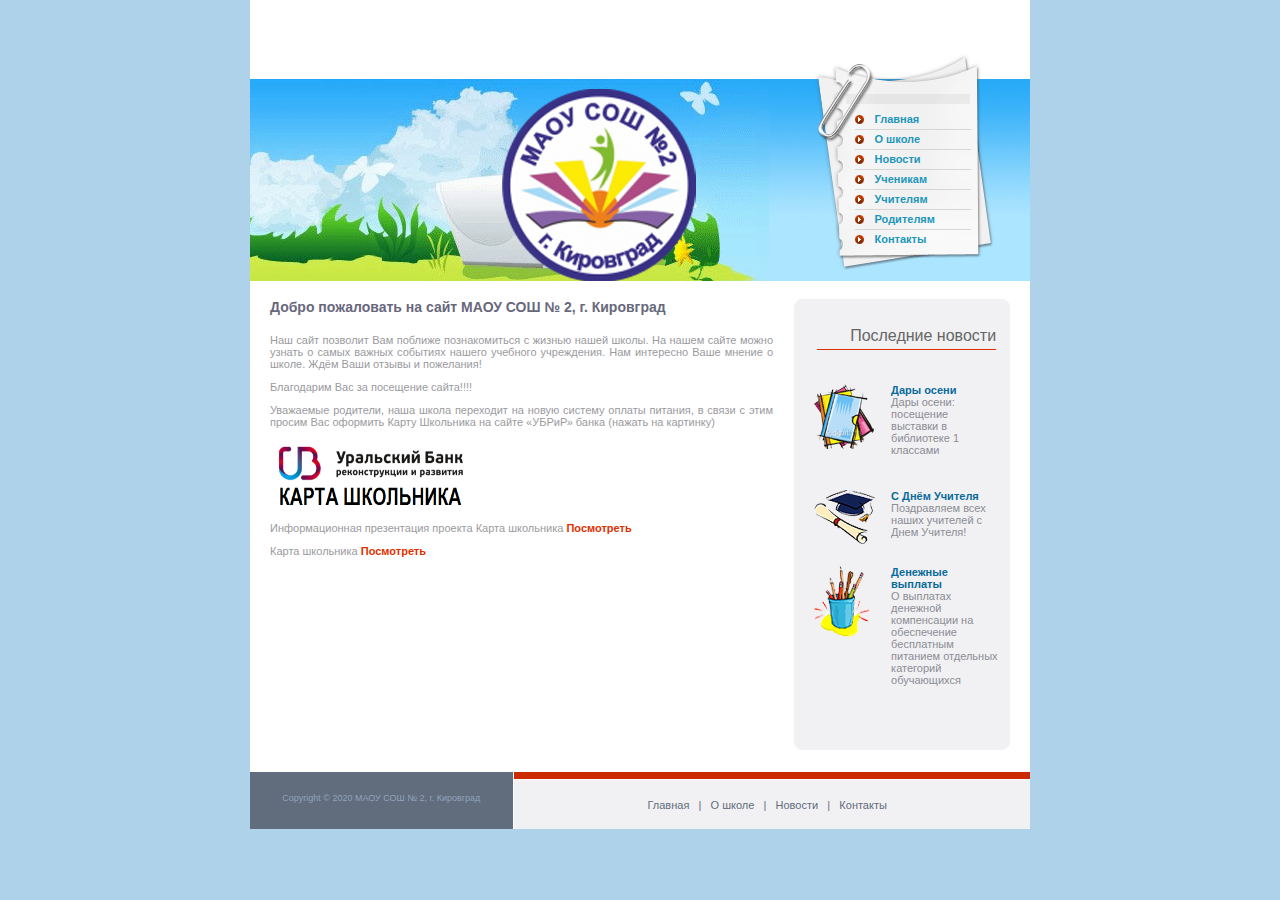
<file: index.html>
<!DOCTYPE html PUBLIC "-//W3C//DTD XHTML 1.0 Transitional//EN" "http://www.w3.org/TR/xhtml1/DTD/xhtml1-transitional.dtd">
<html>
<head>

<meta http-equiv="Content-Type" content="text/html; charset=utf-8" />

<title>МАОУ СОШ № 2, г. Кировград</title>

<link href="css.css" rel="stylesheet" type="text/css" />
</head>
<body>

<table width="780" border="0" align="center" cellpadding="0" cellspacing="0" bgcolor="#FFFFFF">
  <tr>
    <td colspan="2" align="left" valign="top"><table width="780" border="0" cellspacing="0" cellpadding="0">
      <tr>
        <td width="506" align="left" valign="top"><table width="506" border="0" cellspacing="0" cellpadding="0">
          <tr>
            <td align="left" valign="top" style="padding-top:13px; padding-left:17px; padding-bottom:11px;"><a href="index.html"><img src="images/index_03.gif" alt="" width="357" height="55" border="0" /></a></td>
          </tr>
          <tr>
            <td align="left" valign="top"><table width="506" border="0" cellspacing="0" cellpadding="0">
              <tr>
                <td width="180" align="left" valign="top"><img src="images/index_08.gif" width="180" height="202" alt="" /></td>
                <td width="326" align="left" valign="top"><img src="images/index_09.jpg" width="326" height="202" alt="" /></td>
              </tr>
            </table></td>
          </tr>
        </table></td>
        <td width="274" align="left" valign="top" style="padding-top:110px; background-image:url(images/index_06.gif); background-repeat:no-repeat; background-position:bottom; padding-left:39px;"><table width="116" border="0" align="center" cellpadding="0" cellspacing="0">
          <tr>
            <td align="left" valign="top" class="menu"><a href="index.html">Главная</a></td>
          </tr>
          <tr>
            <td align="left" valign="top" class="menu"><a href="school.html">О школе</a></td>
          </tr>
          <tr>
            <td align="left" valign="top" class="menu"><a href="news.html">Новости</a></td>
          </tr>
          <tr>
            <td align="left" valign="top" class="menu"><a href="student.html">Ученикам</a></td>
          </tr>
          <tr>
            <td align="left" valign="top" class="menu"><a href="teacher.html">Учителям</a></td>
          </tr>
          <tr>
            <td align="left" valign="top" class="menu"><a href="parents.html">Родителям</a></td>
          </tr>
          <tr>
            <td align="left" valign="top" class="menu" style="border:none;"><a href="contacts.html">Контакты</a></td>
          </tr>
        </table></td>
      </tr>
    </table></td>
  </tr>
  <tr>
    <td colspan="2" align="left" valign="top" style="padding-top:18px; padding-bottom:22px; padding-left:20px;"><table width="740" border="0" align="left" cellpadding="0" cellspacing="0">
      <tr>
        <td width="524" align="left" valign="top"><table width="96%" border="0" cellspacing="0" cellpadding="0">
          <tr>
            <td align="left" valign="top" class="heading" style="padding-bottom:8px;">Добро пожаловать на сайт МАОУ СОШ № 2, г. Кировград</td>
          </tr>
          <tr>
            <td align="left" valign="top" class="text">

<p align="justify">Наш сайт позволит Вам поближе познакомиться с жизнью нашей школы. 
На нашем сайте можно узнать о самых важных событиях нашего учебного учреждения. Нам интересно Ваше мнение о школе. Ждём Ваши отзывы и пожелания!

<p align="justify">Благодарим Вас за посещение сайта!!!!
<p align="justify">Уважаемые родители, наша школа переходит на новую систему оплаты питания, в связи с этим просим Вас оформить Карту Школьника на сайте «УБРиР» банка (нажать на картинку)

<p align="justify"><a href="https://sales.ubrr.ru/stock/school" target="_blank"><img src="images/ubrr.png" alt="" width="200" height="70" /></a>

<p align="justify">Информационная презентация проекта Карта школьника     <a href="docs/pres.pdf" target="_blank">Посмотреть</a>
<p align="justify">Карта школьника     <a href="docs/karta.pdf" target="_blank">Посмотреть</a>


</td>
          </tr>
        </table></td>
        <td width="216" align="left" valign="top"><table width="100%" border="0" cellpadding="0" cellspacing="0" bgcolor="#F1F1F3">
          <tr>
            <td width="5%" align="left" valign="top"><img src="images/index_12.gif" width="12" height="12" alt="" /></td>
 <td width="91%" align="left" valign="top">&nbsp;</td>
            <td width="4%" align="right" valign="top"><img src="images/index_14.gif" width="12" height="12" alt="" /></td>
          </tr>
          <tr>
            <td align="left" valign="top">&nbsp;</td>
            <td align="left" valign="top"><table width="98%" border="0" align="center" cellpadding="0" cellspacing="0">
              <tr>
                <td align="right" valign="top" style="padding-top:16px; padding-bottom:22px;"><table width="95%" border="0" align="right" cellpadding="0" cellspacing="0">
                  <tr>
                    <td align="right" valign="top" style="border-bottom:1px solid #E13000; padding-bottom:4px;"><font size="3">Последние новости</font></td>
                  </tr>
                </table></td>
           
              </tr>
              <tr>
                <td align="left" valign="top">&nbsp;</td>
              </tr>
            </table></td>
            <td align="left" valign="top">&nbsp;</td>
          </tr>
          <tr>
            <td align="left" valign="bottom"><img src="images/index_62.gif" width="12" height="12" alt="" /></td>
            <td align="left" valign="top" style="padding-bottom:52px;"><table width="96%" border="0" align="right" cellpadding="0" cellspacing="0">
              <tr>
                <td width="42%" align="left" valign="top"><img src="images/index_30.gif" width="60" height="65" alt="" /></td>
                <td width="58%" align="left" valign="top" class="righttext" style="padding-bottom:22px;"><span style="color:#096A9C;"><strong>Дары осени</strong></span><br />
                  Дары осени: посещение выставки в библиотеке 1 классами<br />
<br />
</td>
              </tr>
              <tr>
                <td align="left" valign="top"><img src="images/index_49.gif" width="61" height="54" alt="" /></td>
                <td align="left" valign="top" class="righttext" style="padding-bottom:16px;"><span style="color:#096A9C;"><strong>С Днём Учителя</strong></span><br />
                  Поздравляем всех наших учителей с Днем Учителя!<br />
<br />
</td>
              </tr>
              <tr>
                <td align="left" valign="top"><img src="images/index_54.gif" width="56" height="71" alt="" /></td>
                <td align="left" valign="top" class="righttext"><span style="color:#096A9C;"><strong>Денежные выплаты</strong></span><br />
                  О выплатах денежной компенсации на обеспечение бесплатным питанием отдельных категорий обучающихся<br />
<br />
</td>
              </tr>
            </table></td>
            <td align="right" valign="bottom"><img src="images/index_63.gif" width="12" height="12" alt="" /></td>
          </tr>
        </table></td>
      </tr>
    </table></td>
  </tr>
  <tr>
    <td width="263" align="center" valign="top" bgcolor="#616C7C" class="copyright" style="border-right:1px solid #FFFFFF; padding-top:21px;">





             Copyright &copy; 2020 МАОУ СОШ № 2, г. Кировград
<br /> 


   </td>




    <td width="517" align="center" valign="top" bgcolor="#F1F1F3" style="background-image:url(images/index_69.gif); background-repeat:repeat-x; background-position:top; padding-top:26px; padding-bottom:17px;">






<pre class="footer"><a href="index.html">Главная</a>   |   <a href="school.html">О школе</a>   |   <a href="news.html">Новости</a>   |   <a href="contacts.html">Контакты</a>   </pre>






</td></tr></table></body></html>
</file>
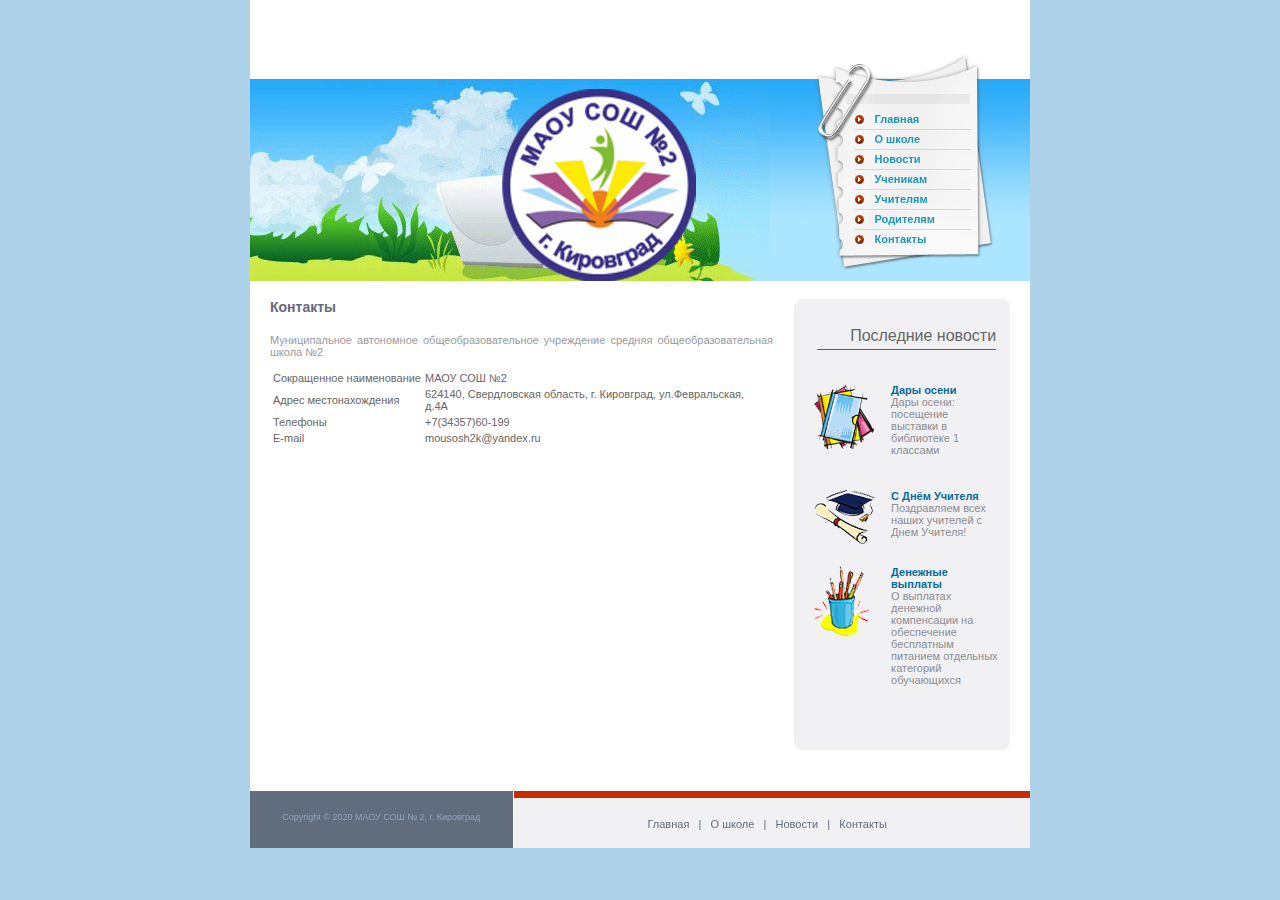
<file: contacts.html>
<!DOCTYPE html PUBLIC "-//W3C//DTD XHTML 1.0 Transitional//EN" "http://www.w3.org/TR/xhtml1/DTD/xhtml1-transitional.dtd">
<html>
<head>

<meta http-equiv="Content-Type" content="text/html; charset=utf-8" />

<title>МАОУ СОШ № 2, г. Кировград</title>

<link href="css.css" rel="stylesheet" type="text/css" />
</head>
<body>

<table width="780" border="0" align="center" cellpadding="0" cellspacing="0" bgcolor="#FFFFFF">
  <tr>
    <td colspan="2" align="left" valign="top"><table width="780" border="0" cellspacing="0" cellpadding="0">
      <tr>
        <td width="506" align="left" valign="top"><table width="506" border="0" cellspacing="0" cellpadding="0">
          <tr>
            <td align="left" valign="top" style="padding-top:13px; padding-left:17px; padding-bottom:11px;"><a href="index.html"><img src="images/index_03.gif" alt="" width="357" height="55" border="0" /></a></td>
          </tr>
          <tr>
            <td align="left" valign="top"><table width="506" border="0" cellspacing="0" cellpadding="0">
              <tr>
                <td width="180" align="left" valign="top"><img src="images/index_08.gif" width="180" height="202" alt="" /></td>
                <td width="326" align="left" valign="top"><img src="images/index_09.jpg" width="326" height="202" alt="" /></td>
              </tr>
            </table></td>
          </tr>
        </table></td>
        <td width="274" align="left" valign="top" style="padding-top:110px; background-image:url(images/index_06.gif); background-repeat:no-repeat; background-position:bottom; padding-left:39px;"><table width="116" border="0" align="center" cellpadding="0" cellspacing="0">
          <tr>
            <td align="left" valign="top" class="menu"><a href="index.html">Главная</a></td>
          </tr>
          <tr>
            <td align="left" valign="top" class="menu"><a href="school.html">О школе</a></td>
          </tr>
          <tr>
            <td align="left" valign="top" class="menu"><a href="news.html">Новости</a></td>
          </tr>
          <tr>
            <td align="left" valign="top" class="menu"><a href="student.html">Ученикам</a></td>
          </tr>
          <tr>
            <td align="left" valign="top" class="menu"><a href="teacher.html">Учителям</a></td>
          </tr>
          <tr>
            <td align="left" valign="top" class="menu"><a href="parents.html">Родителям</a></td>
          </tr>
          <tr>
            <td align="left" valign="top" class="menu" style="border:none;"><a href="contacts.html">Контакты</a></td>
          </tr>
        </table></td>
      </tr>
    </table></td>
  </tr>
  <tr>
    <td colspan="2" align="left" valign="top" style="padding-top:18px; padding-bottom:22px; padding-left:20px;"><table width="740" border="0" align="left" cellpadding="0" cellspacing="0">
      <tr>
        <td width="524" align="left" valign="top"><table width="96%" border="0" cellspacing="0" cellpadding="0">
          <tr>
            <td align="left" valign="top" class="heading" style="padding-bottom:8px;">Контакты</td>
          </tr>
          <tr>
            <td align="left" valign="top" class="text">

<p align="justify">Муниципальное автономное общеобразовательное учреждение средняя общеобразовательная школа №2

<table>
    <tbody>
                    <tr>
                <td>Сокращенное наименование</td>
                <td>
                                                                МАОУ СОШ №2                                                        </td>
            </tr>
                    <tr>
                <td>Адрес местонахождения</td>
                <td>
                                                                624140, Свердловская область, г. Кировград, ул.Февральская, д.4А                                                        </td>
            </tr>
                    <tr>
                <td>Телефоны</td>
                <td>
                                                                +7(34357)60-199                                                         </td>
            </tr>
                    <tr>
                <td>E-mail</td>
                <td >
                                                                mousosh2k@yandex.ru                                                        </td>
            </tr>
            </tbody>
</table>

<p align="justify">
<iframe src="https://www.google.com/maps/embed?pb=!1m18!1m12!1m3!1d2554.184465161956!2d60.05540525970898!3d57.43055817726733!2m3!1f0!2f0!3f0!3m2!1i1024!2i768!4f13.1!3m3!1m2!1s0x43c1ea102d3e0321%3A0xc7c2b57c6df77b1e!2z0KjQutC-0LvQsCBOIDI!5e0!3m2!1sru!2sru!4v1603130696624!5m2!1sru!2sru" width="500" height="300" frameborder="0" style="border:0;" allowfullscreen="" aria-hidden="false" tabindex="0"></iframe>



</td>
          </tr>
        </table></td>
        <td width="216" align="left" valign="top"><table width="100%" border="0" cellpadding="0" cellspacing="0" bgcolor="#F1F1F3">
          <tr>
            <td width="5%" align="left" valign="top"><img src="images/index_12.gif" width="12" height="12" alt="" /></td>
 <td width="91%" align="left" valign="top">&nbsp;</td>
            <td width="4%" align="right" valign="top"><img src="images/index_14.gif" width="12" height="12" alt="" /></td>
          </tr>
          <tr>
            <td align="left" valign="top">&nbsp;</td>
            <td align="left" valign="top"><table width="98%" border="0" align="center" cellpadding="0" cellspacing="0">
              <tr>
                <td align="right" valign="top" style="padding-top:16px; padding-bottom:22px;"><table width="95%" border="0" align="right" cellpadding="0" cellspacing="0">
                  <tr>
                    <td align="right" valign="top" style="border-bottom:1px solid #E13000; padding-bottom:4px;"><font size="3">Последние новости</font></td>
                  </tr>
                </table></td>
           
              </tr>
              <tr>
                <td align="left" valign="top">&nbsp;</td>
              </tr>
            </table></td>
            <td align="left" valign="top">&nbsp;</td>
          </tr>
          <tr>
            <td align="left" valign="bottom"><img src="images/index_62.gif" width="12" height="12" alt="" /></td>
            <td align="left" valign="top" style="padding-bottom:52px;"><table width="96%" border="0" align="right" cellpadding="0" cellspacing="0">
              <tr>
                <td width="42%" align="left" valign="top"><img src="images/index_30.gif" width="60" height="65" alt="" /></td>
                <td width="58%" align="left" valign="top" class="righttext" style="padding-bottom:22px;"><span style="color:#096A9C;"><strong>Дары осени</strong></span><br />
                  Дары осени: посещение выставки в библиотеке 1 классами<br />
<br />
</td>
              </tr>
              <tr>
                <td align="left" valign="top"><img src="images/index_49.gif" width="61" height="54" alt="" /></td>
                <td align="left" valign="top" class="righttext" style="padding-bottom:16px;"><span style="color:#096A9C;"><strong>С Днём Учителя</strong></span><br />
                  Поздравляем всех наших учителей с Днем Учителя!<br />
<br />
</td>
              </tr>
              <tr>
                <td align="left" valign="top"><img src="images/index_54.gif" width="56" height="71" alt="" /></td>
                <td align="left" valign="top" class="righttext"><span style="color:#096A9C;"><strong>Денежные выплаты</strong></span><br />
                  О выплатах денежной компенсации на обеспечение бесплатным питанием отдельных категорий обучающихся<br />
<br />
</td>
              </tr>
            </table></td>
            <td align="right" valign="bottom"><img src="images/index_63.gif" width="12" height="12" alt="" /></td>
          </tr>
        </table></td>
      </tr>
    </table></td>
  </tr>
  <tr>
    <td width="263" align="center" valign="top" bgcolor="#616C7C" class="copyright" style="border-right:1px solid #FFFFFF; padding-top:21px;">





             Copyright &copy; 2020 МАОУ СОШ № 2, г. Кировград
<br /> 


   </td>




    <td width="517" align="center" valign="top" bgcolor="#F1F1F3" style="background-image:url(images/index_69.gif); background-repeat:repeat-x; background-position:top; padding-top:26px; padding-bottom:17px;">






<pre class="footer"><a href="index.html">Главная</a>   |   <a href="school.html">О школе</a>   |   <a href="news.html">Новости</a>   |   <a href="contacts.html">Контакты</a>   </pre>






</td></tr></table></body></html>
</file>
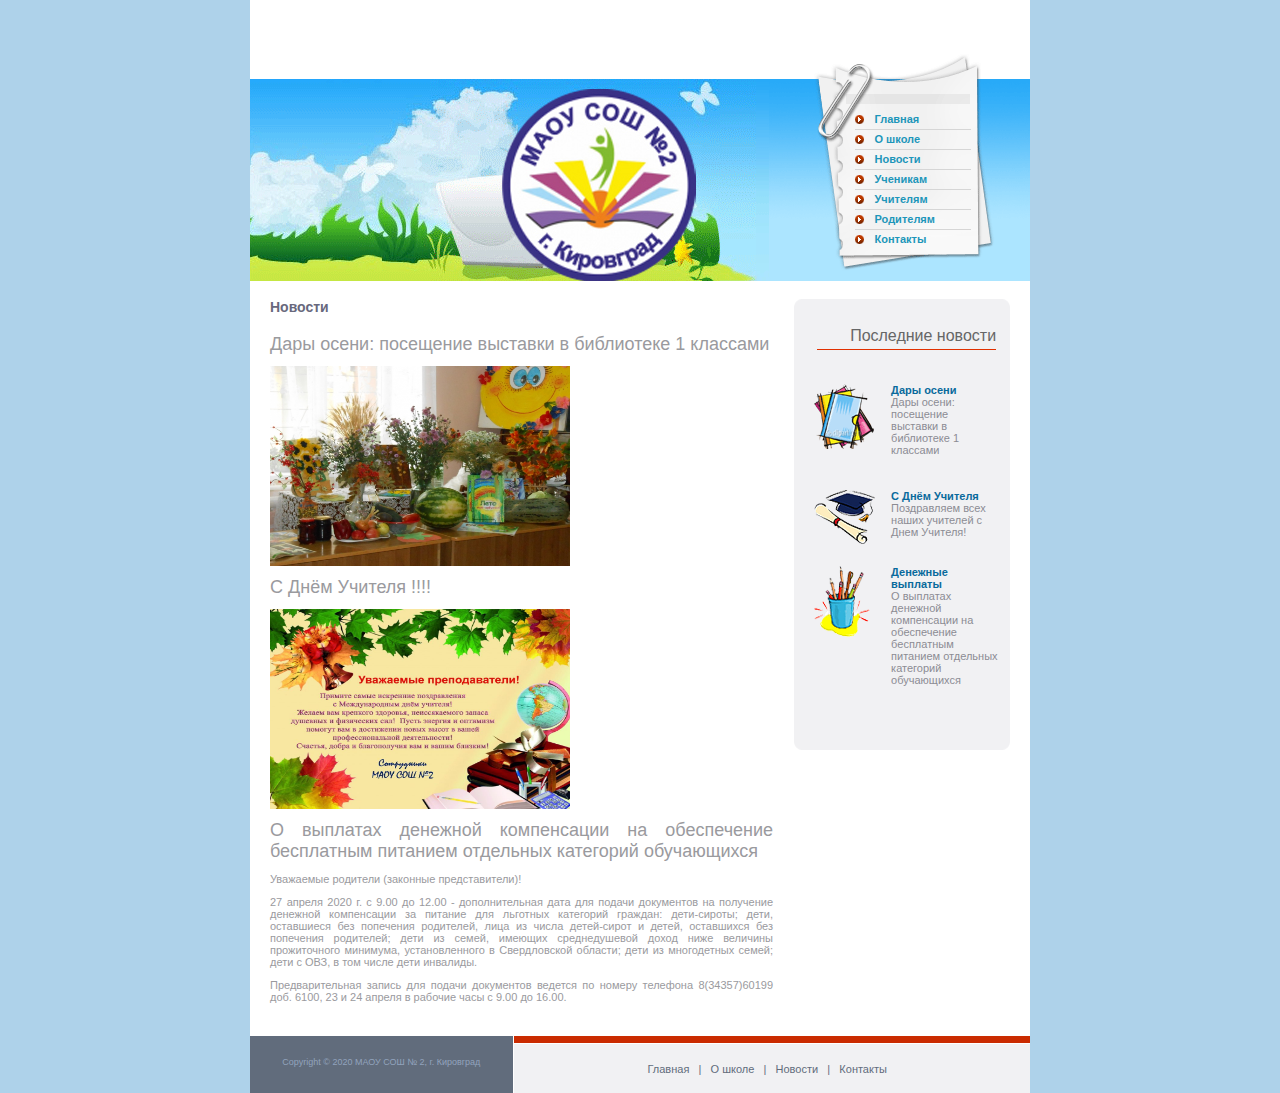
<file: news.html>
<!DOCTYPE html PUBLIC "-//W3C//DTD XHTML 1.0 Transitional//EN" "http://www.w3.org/TR/xhtml1/DTD/xhtml1-transitional.dtd">
<html>
<head>

<meta http-equiv="Content-Type" content="text/html; charset=utf-8" />

<title>МАОУ СОШ № 2, г. Кировград</title>

<link href="css.css" rel="stylesheet" type="text/css" />
</head>
<body>

<table width="780" border="0" align="center" cellpadding="0" cellspacing="0" bgcolor="#FFFFFF">
  <tr>
    <td colspan="2" align="left" valign="top"><table width="780" border="0" cellspacing="0" cellpadding="0">
      <tr>
        <td width="506" align="left" valign="top"><table width="506" border="0" cellspacing="0" cellpadding="0">
          <tr>
            <td align="left" valign="top" style="padding-top:13px; padding-left:17px; padding-bottom:11px;"><a href="index.html"><img src="images/index_03.gif" alt="" width="357" height="55" border="0" /></a></td>
          </tr>
          <tr>
            <td align="left" valign="top"><table width="506" border="0" cellspacing="0" cellpadding="0">
              <tr>
                <td width="180" align="left" valign="top"><img src="images/index_08.gif" width="180" height="202" alt="" /></td>
                <td width="326" align="left" valign="top"><img src="images/index_09.jpg" width="326" height="202" alt="" /></td>
              </tr>
            </table></td>
          </tr>
        </table></td>
        <td width="274" align="left" valign="top" style="padding-top:110px; background-image:url(images/index_06.gif); background-repeat:no-repeat; background-position:bottom; padding-left:39px;"><table width="116" border="0" align="center" cellpadding="0" cellspacing="0">
          <tr>
            <td align="left" valign="top" class="menu"><a href="index.html">Главная</a></td>
          </tr>
          <tr>
            <td align="left" valign="top" class="menu"><a href="school.html">О школе</a></td>
          </tr>
          <tr>
            <td align="left" valign="top" class="menu"><a href="news.html">Новости</a></td>
          </tr>
          <tr>
            <td align="left" valign="top" class="menu"><a href="student.html">Ученикам</a></td>
          </tr>
          <tr>
            <td align="left" valign="top" class="menu"><a href="teacher.html">Учителям</a></td>
          </tr>
          <tr>
            <td align="left" valign="top" class="menu"><a href="parents.html">Родителям</a></td>
          </tr>
          <tr>
            <td align="left" valign="top" class="menu" style="border:none;"><a href="contacts.html">Контакты</a></td>
          </tr>
        </table></td>
      </tr>
    </table></td>
  </tr>
  <tr>
    <td colspan="2" align="left" valign="top" style="padding-top:18px; padding-bottom:22px; padding-left:20px;"><table width="740" border="0" align="left" cellpadding="0" cellspacing="0">
      <tr>
        <td width="524" align="left" valign="top"><table width="96%" border="0" cellspacing="0" cellpadding="0">
          <tr>
            <td align="left" valign="top" class="heading" style="padding-bottom:8px;">Новости</td>
          </tr>
          <tr>
            <td align="left" valign="top" class="text">

<p align="justify"><font size="4">Дары осени: посещение выставки в библиотеке 1 классами</font>
<p align="justify"><img src="images/photo1.jpg" width="300" height="200" alt="" />

<p align="justify"><font size="4">С Днём Учителя !!!!</font>
<p align="justify"><img src="images/photo2.jpg" width="300" height="200" alt="" />
<p align="justify"><font size="4">О выплатах денежной компенсации на обеспечение бесплатным питанием отдельных категорий обучающихся</font>

<p align="justify">Уважаемые родители (законные представители)!

<p align="justify">27 апреля 2020 г. с 9.00 до 12.00 - дополнительная дата для подачи документов на получение денежной компенсации за питание для льготных категорий граждан: дети-сироты; дети, оставшиеся без попечения родителей, лица из числа детей-сирот и детей, оставшихся без попечения родителей; дети из семей, имеющих среднедушевой доход ниже величины прожиточного минимума, установленного в Свердловской области; дети из многодетных семей; дети с ОВЗ, в том числе дети инвалиды. 

<p align="justify">Предварительная запись для подачи документов ведется по номеру телефона 8(34357)60199 доб. 6100,     23 и 24 апреля в рабочие часы с 9.00 до 16.00. 


</td>
          </tr>
        </table></td>
        <td width="216" align="left" valign="top"><table width="100%" border="0" cellpadding="0" cellspacing="0" bgcolor="#F1F1F3">
          <tr>
            <td width="5%" align="left" valign="top"><img src="images/index_12.gif" width="12" height="12" alt="" /></td>
 <td width="91%" align="left" valign="top">&nbsp;</td>
            <td width="4%" align="right" valign="top"><img src="images/index_14.gif" width="12" height="12" alt="" /></td>
          </tr>
          <tr>
            <td align="left" valign="top">&nbsp;</td>
            <td align="left" valign="top"><table width="98%" border="0" align="center" cellpadding="0" cellspacing="0">
              <tr>
                <td align="right" valign="top" style="padding-top:16px; padding-bottom:22px;"><table width="95%" border="0" align="right" cellpadding="0" cellspacing="0">
                  <tr>
                    <td align="right" valign="top" style="border-bottom:1px solid #E13000; padding-bottom:4px;"><font size="3">Последние новости</font></td>
                  </tr>
                </table></td>
           
              </tr>
              <tr>
                <td align="left" valign="top">&nbsp;</td>
              </tr>
            </table></td>
            <td align="left" valign="top">&nbsp;</td>
          </tr>
          <tr>
            <td align="left" valign="bottom"><img src="images/index_62.gif" width="12" height="12" alt="" /></td>
            <td align="left" valign="top" style="padding-bottom:52px;"><table width="96%" border="0" align="right" cellpadding="0" cellspacing="0">
              <tr>
                <td width="42%" align="left" valign="top"><img src="images/index_30.gif" width="60" height="65" alt="" /></td>
                <td width="58%" align="left" valign="top" class="righttext" style="padding-bottom:22px;"><span style="color:#096A9C;"><strong>Дары осени</strong></span><br />
                  Дары осени: посещение выставки в библиотеке 1 классами<br />
<br />
</td>
              </tr>
              <tr>
                <td align="left" valign="top"><img src="images/index_49.gif" width="61" height="54" alt="" /></td>
                <td align="left" valign="top" class="righttext" style="padding-bottom:16px;"><span style="color:#096A9C;"><strong>С Днём Учителя</strong></span><br />
                  Поздравляем всех наших учителей с Днем Учителя!<br />
<br />
</td>
              </tr>
              <tr>
                <td align="left" valign="top"><img src="images/index_54.gif" width="56" height="71" alt="" /></td>
                <td align="left" valign="top" class="righttext"><span style="color:#096A9C;"><strong>Денежные выплаты</strong></span><br />
                  О выплатах денежной компенсации на обеспечение бесплатным питанием отдельных категорий обучающихся<br />
<br />
</td>
              </tr>
            </table></td>
            <td align="right" valign="bottom"><img src="images/index_63.gif" width="12" height="12" alt="" /></td>
          </tr>
        </table></td>
      </tr>
    </table></td>
  </tr>
  <tr>
    <td width="263" align="center" valign="top" bgcolor="#616C7C" class="copyright" style="border-right:1px solid #FFFFFF; padding-top:21px;">





             Copyright &copy; 2020 МАОУ СОШ № 2, г. Кировград
<br /> 


   </td>




    <td width="517" align="center" valign="top" bgcolor="#F1F1F3" style="background-image:url(images/index_69.gif); background-repeat:repeat-x; background-position:top; padding-top:26px; padding-bottom:17px;">






<pre class="footer"><a href="index.html">Главная</a>   |   <a href="school.html">О школе</a>   |   <a href="news.html">Новости</a>   |   <a href="contacts.html">Контакты</a>   </pre>






</td></tr></table></body></html>
</file>
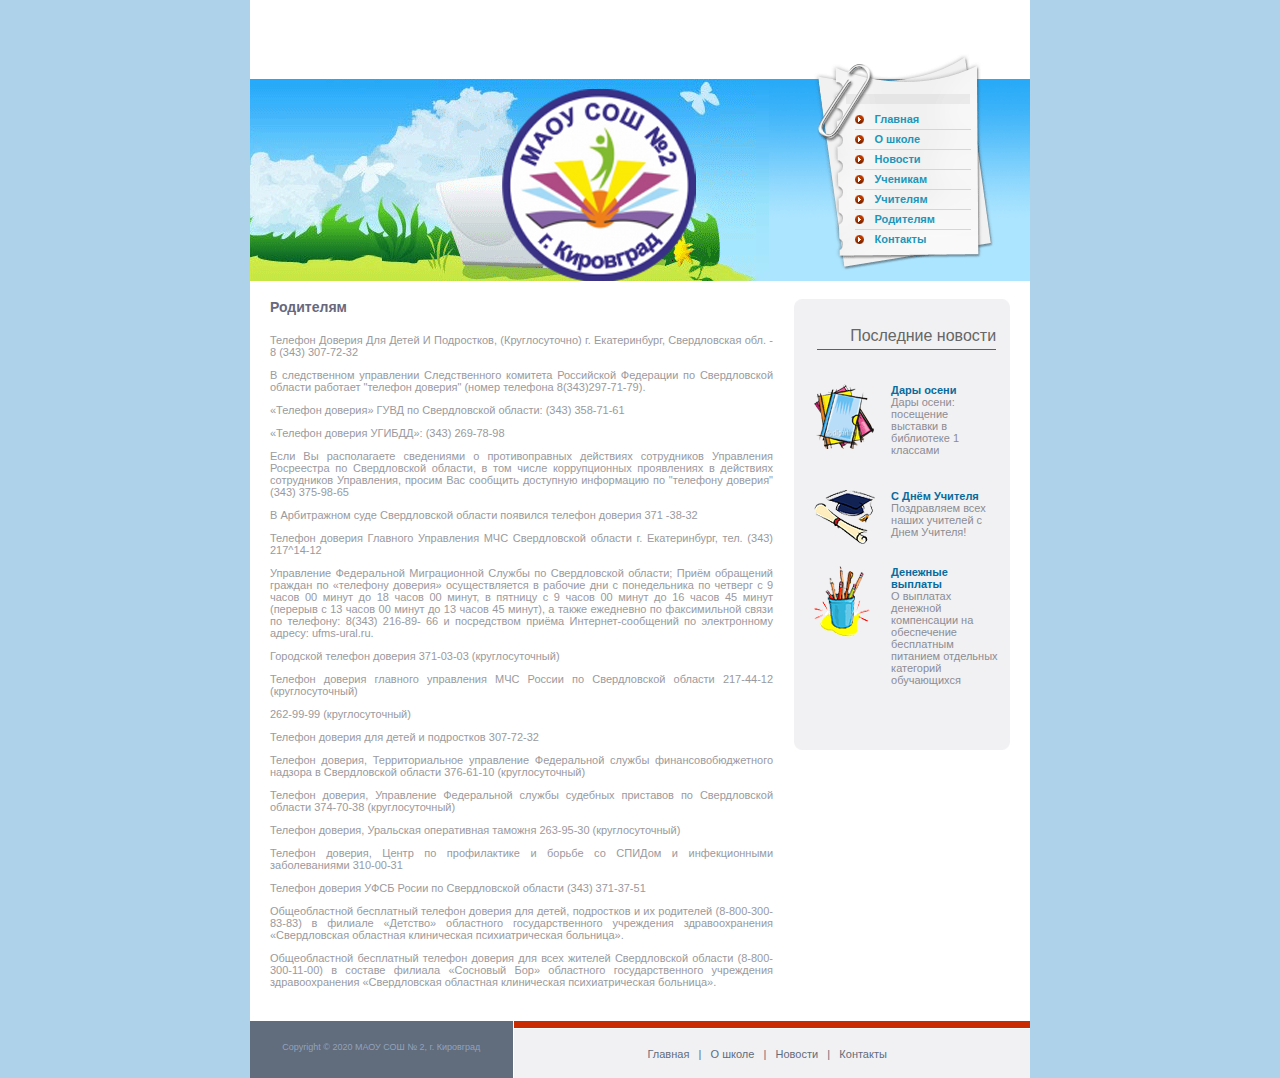
<file: parents.html>
<!DOCTYPE html PUBLIC "-//W3C//DTD XHTML 1.0 Transitional//EN" "http://www.w3.org/TR/xhtml1/DTD/xhtml1-transitional.dtd">
<html>
<head>

<meta http-equiv="Content-Type" content="text/html; charset=utf-8" />

<title>МАОУ СОШ № 2, г. Кировград</title>

<link href="css.css" rel="stylesheet" type="text/css" />
</head>
<body>

<table width="780" border="0" align="center" cellpadding="0" cellspacing="0" bgcolor="#FFFFFF">
  <tr>
    <td colspan="2" align="left" valign="top"><table width="780" border="0" cellspacing="0" cellpadding="0">
      <tr>
        <td width="506" align="left" valign="top"><table width="506" border="0" cellspacing="0" cellpadding="0">
          <tr>
            <td align="left" valign="top" style="padding-top:13px; padding-left:17px; padding-bottom:11px;"><a href="index.html"><img src="images/index_03.gif" alt="" width="357" height="55" border="0" /></a></td>
          </tr>
          <tr>
            <td align="left" valign="top"><table width="506" border="0" cellspacing="0" cellpadding="0">
              <tr>
                <td width="180" align="left" valign="top"><img src="images/index_08.gif" width="180" height="202" alt="" /></td>
                <td width="326" align="left" valign="top"><img src="images/index_09.jpg" width="326" height="202" alt="" /></td>
              </tr>
            </table></td>
          </tr>
        </table></td>
        <td width="274" align="left" valign="top" style="padding-top:110px; background-image:url(images/index_06.gif); background-repeat:no-repeat; background-position:bottom; padding-left:39px;"><table width="116" border="0" align="center" cellpadding="0" cellspacing="0">
          <tr>
            <td align="left" valign="top" class="menu"><a href="index.html">Главная</a></td>
          </tr>
          <tr>
            <td align="left" valign="top" class="menu"><a href="school.html">О школе</a></td>
          </tr>
          <tr>
            <td align="left" valign="top" class="menu"><a href="news.html">Новости</a></td>
          </tr>
          <tr>
            <td align="left" valign="top" class="menu"><a href="student.html">Ученикам</a></td>
          </tr>
          <tr>
            <td align="left" valign="top" class="menu"><a href="teacher.html">Учителям</a></td>
          </tr>
          <tr>
            <td align="left" valign="top" class="menu"><a href="parents.html">Родителям</a></td>
          </tr>
          <tr>
            <td align="left" valign="top" class="menu" style="border:none;"><a href="contacts.html">Контакты</a></td>
          </tr>
        </table></td>
      </tr>
    </table></td>
  </tr>
  <tr>
    <td colspan="2" align="left" valign="top" style="padding-top:18px; padding-bottom:22px; padding-left:20px;"><table width="740" border="0" align="left" cellpadding="0" cellspacing="0">
      <tr>
        <td width="524" align="left" valign="top"><table width="96%" border="0" cellspacing="0" cellpadding="0">
          <tr>
            <td align="left" valign="top" class="heading" style="padding-bottom:8px;">Родителям</td>
          </tr>
          <tr>
            <td align="left" valign="top" class="text">

<p align="justify">Телефон Доверия Для Детей И Подростков, (Круглосуточно) г. Екатеринбург, Свердловская обл. - 8 (343) 307-72-32

<p align="justify">В следственном управлении Следственного комитета Российской Федерации по Свердловской области работает "телефон доверия" (номер телефона 8(343)297-71-79).

<p align="justify">«Телефон доверия» ГУВД по Свердловской области: (343) 358-71-61

<p align="justify">«Телефон доверия УГИБДД»:           (343) 269-78-98

<p align="justify">Если Вы располагаете сведениями о противоправных действиях сотрудников Управления Росреестра по Свердловской области, в том числе коррупционных проявлениях в действиях сотрудников Управления, просим Вас сообщить доступную информацию по "телефону доверия" (343) 375-98-65

<p align="justify">В Арбитражном суде Свердловской области появился телефон доверия 371 -38-32

<p align="justify">Телефон доверия Главного Управления МЧС Свердловской области г. Екатеринбург, тел. (343) 217^14-12

<p align="justify">Управление Федеральной Миграционной Службы по Свердловской области; Приём обращений граждан по «телефону доверия» осуществляется в рабочие дни с понедельника по четверг с 9 часов 00 минут до 18 часов 00 минут, в пятницу с 9 часов 00 минут до 16 часов 45 минут (перерыв с 13 часов 00 минут до 13 часов 45 минут), а также ежедневно по факсимильной связи по телефону: 8(343) 216-89- 66 и посредством приёма Интернет-сообщений по электронному адресу: ufms-ural.ru.

<p align="justify"><p align="justify">Городской телефон доверия 371-03-03 (круглосуточный)

<p align="justify">Телефон доверия главного управления МЧС России по Свердловской области 217-44-12 (круглосуточный)

<p align="justify">262-99-99 (круглосуточный)

<p align="justify">Телефон доверия для детей и подростков 307-72-32

<p align="justify">Телефон доверия, Территориальное управление Федеральной службы финансово­бюджетного надзора в Свердловской области 376-61-10 (круглосуточный)

<p align="justify">Телефон доверия, Управление Федеральной службы судебных приставов по Свердловской области 374-70-38 (круглосуточный)

<p align="justify">Телефон доверия, Уральская оперативная таможня 263-95-30 (круглосуточный)

<p align="justify">Телефон доверия, Центр по профилактике и борьбе со СПИДом и инфекционными заболеваниями 310-00-31

<p align="justify">Телефон доверия УФСБ Росии по Свердловской области (343) 371-37-51

<p align="justify">Общеобластной бесплатный телефон доверия для детей, подростков и их родителей (8-800-300-83-83) в филиале «Детство» областного государственного учреждения здравоохранения «Свердловская областная клиническая психиатрическая больница».

<p align="justify">Общеобластной бесплатный телефон доверия для всех жителей Свердловской области (8-800-300-11-00) в составе филиала «Сосновый Бор» областного государственного учреждения здравоохранения «Свердловская областная клиническая психиатрическая больница».


</td>
          </tr>
        </table></td>
        <td width="216" align="left" valign="top"><table width="100%" border="0" cellpadding="0" cellspacing="0" bgcolor="#F1F1F3">
          <tr>
            <td width="5%" align="left" valign="top"><img src="images/index_12.gif" width="12" height="12" alt="" /></td>
 <td width="91%" align="left" valign="top">&nbsp;</td>
            <td width="4%" align="right" valign="top"><img src="images/index_14.gif" width="12" height="12" alt="" /></td>
          </tr>
          <tr>
            <td align="left" valign="top">&nbsp;</td>
            <td align="left" valign="top"><table width="98%" border="0" align="center" cellpadding="0" cellspacing="0">
              <tr>
                <td align="right" valign="top" style="padding-top:16px; padding-bottom:22px;"><table width="95%" border="0" align="right" cellpadding="0" cellspacing="0">
                  <tr>
                    <td align="right" valign="top" style="border-bottom:1px solid #E13000; padding-bottom:4px;"><font size="3">Последние новости</font></td>
                  </tr>
                </table></td>
           
              </tr>
              <tr>
                <td align="left" valign="top">&nbsp;</td>
              </tr>
            </table></td>
            <td align="left" valign="top">&nbsp;</td>
          </tr>
          <tr>
            <td align="left" valign="bottom"><img src="images/index_62.gif" width="12" height="12" alt="" /></td>
            <td align="left" valign="top" style="padding-bottom:52px;"><table width="96%" border="0" align="right" cellpadding="0" cellspacing="0">
              <tr>
                <td width="42%" align="left" valign="top"><img src="images/index_30.gif" width="60" height="65" alt="" /></td>
                <td width="58%" align="left" valign="top" class="righttext" style="padding-bottom:22px;"><span style="color:#096A9C;"><strong>Дары осени</strong></span><br />
                  Дары осени: посещение выставки в библиотеке 1 классами<br />
<br />
</td>
              </tr>
              <tr>
                <td align="left" valign="top"><img src="images/index_49.gif" width="61" height="54" alt="" /></td>
                <td align="left" valign="top" class="righttext" style="padding-bottom:16px;"><span style="color:#096A9C;"><strong>С Днём Учителя</strong></span><br />
                  Поздравляем всех наших учителей с Днем Учителя!<br />
<br />
</td>
              </tr>
              <tr>
                <td align="left" valign="top"><img src="images/index_54.gif" width="56" height="71" alt="" /></td>
                <td align="left" valign="top" class="righttext"><span style="color:#096A9C;"><strong>Денежные выплаты</strong></span><br />
                  О выплатах денежной компенсации на обеспечение бесплатным питанием отдельных категорий обучающихся<br />
<br />
</td>
              </tr>
            </table></td>
            <td align="right" valign="bottom"><img src="images/index_63.gif" width="12" height="12" alt="" /></td>
          </tr>
        </table></td>
      </tr>
    </table></td>
  </tr>
  <tr>
    <td width="263" align="center" valign="top" bgcolor="#616C7C" class="copyright" style="border-right:1px solid #FFFFFF; padding-top:21px;">





             Copyright &copy; 2020 МАОУ СОШ № 2, г. Кировград
<br /> 


   </td>




    <td width="517" align="center" valign="top" bgcolor="#F1F1F3" style="background-image:url(images/index_69.gif); background-repeat:repeat-x; background-position:top; padding-top:26px; padding-bottom:17px;">






<pre class="footer"><a href="index.html">Главная</a>   |   <a href="school.html">О школе</a>   |   <a href="news.html">Новости</a>   |   <a href="contacts.html">Контакты</a>   </pre>






</td></tr></table></body></html>
</file>
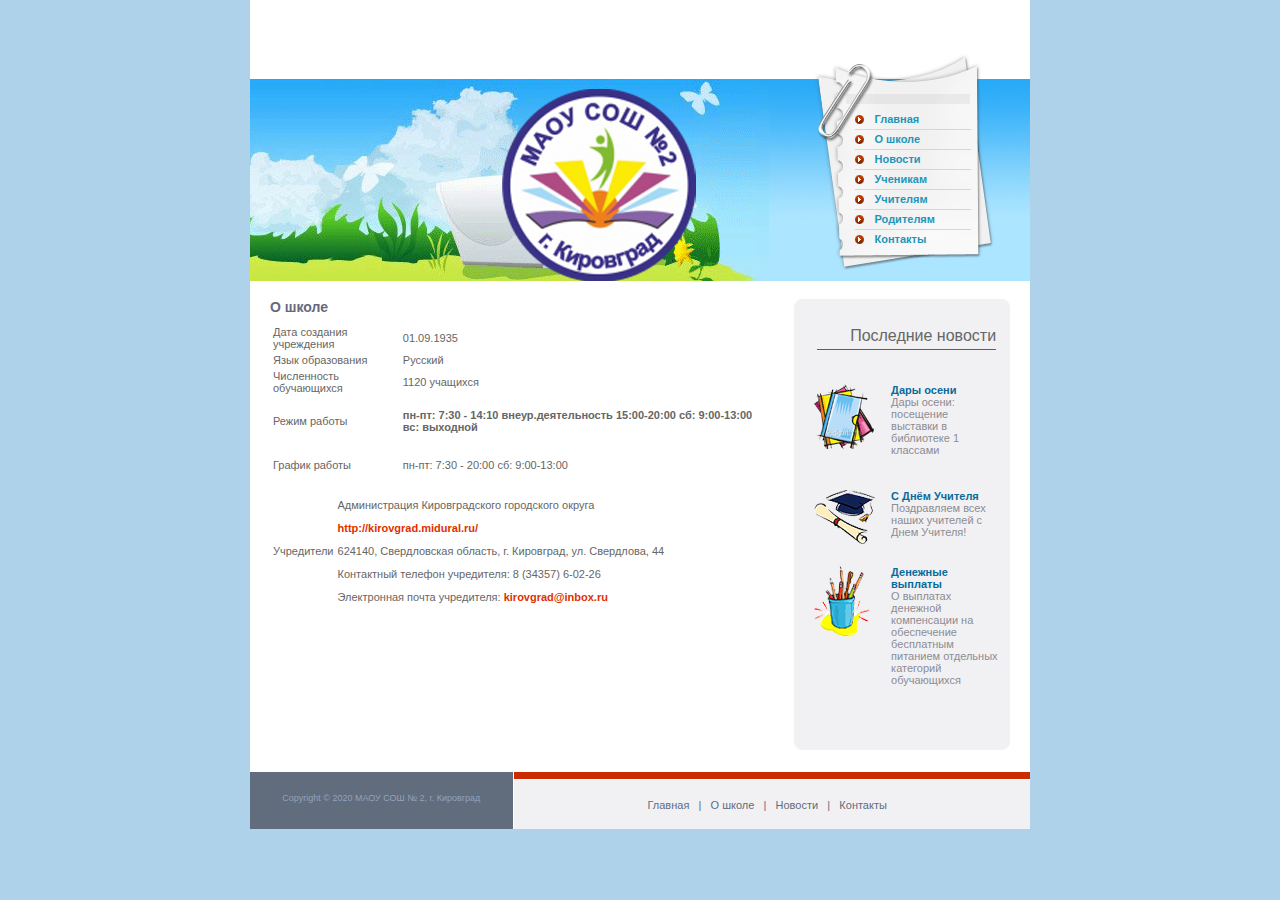
<file: school.html>
<!DOCTYPE html PUBLIC "-//W3C//DTD XHTML 1.0 Transitional//EN" "http://www.w3.org/TR/xhtml1/DTD/xhtml1-transitional.dtd">
<html>
<head>

<meta http-equiv="Content-Type" content="text/html; charset=utf-8" />

<title>МАОУ СОШ № 2, г. Кировград</title>

<link href="css.css" rel="stylesheet" type="text/css" />
</head>
<body>

<table width="780" border="0" align="center" cellpadding="0" cellspacing="0" bgcolor="#FFFFFF">
  <tr>
    <td colspan="2" align="left" valign="top"><table width="780" border="0" cellspacing="0" cellpadding="0">
      <tr>
        <td width="506" align="left" valign="top"><table width="506" border="0" cellspacing="0" cellpadding="0">
          <tr>
            <td align="left" valign="top" style="padding-top:13px; padding-left:17px; padding-bottom:11px;"><a href="index.html"><img src="images/index_03.gif" alt="" width="357" height="55" border="0" /></a></td>
          </tr>
          <tr>
            <td align="left" valign="top"><table width="506" border="0" cellspacing="0" cellpadding="0">
              <tr>
                <td width="180" align="left" valign="top"><img src="images/index_08.gif" width="180" height="202" alt="" /></td>
                <td width="326" align="left" valign="top"><img src="images/index_09.jpg" width="326" height="202" alt="" /></td>
              </tr>
            </table></td>
          </tr>
        </table></td>
        <td width="274" align="left" valign="top" style="padding-top:110px; background-image:url(images/index_06.gif); background-repeat:no-repeat; background-position:bottom; padding-left:39px;"><table width="116" border="0" align="center" cellpadding="0" cellspacing="0">
          <tr>
            <td align="left" valign="top" class="menu"><a href="index.html">Главная</a></td>
          </tr>
          <tr>
            <td align="left" valign="top" class="menu"><a href="school.html">О школе</a></td>
          </tr>
          <tr>
            <td align="left" valign="top" class="menu"><a href="news.html">Новости</a></td>
          </tr>
          <tr>
            <td align="left" valign="top" class="menu"><a href="student.html">Ученикам</a></td>
          </tr>
          <tr>
            <td align="left" valign="top" class="menu"><a href="teacher.html">Учителям</a></td>
          </tr>
          <tr>
            <td align="left" valign="top" class="menu"><a href="parents.html">Родителям</a></td>
          </tr>
          <tr>
            <td align="left" valign="top" class="menu" style="border:none;"><a href="contacts.html">Контакты</a></td>
          </tr>
        </table></td>
      </tr>
    </table></td>
  </tr>
  <tr>
    <td colspan="2" align="left" valign="top" style="padding-top:18px; padding-bottom:22px; padding-left:20px;"><table width="740" border="0" align="left" cellpadding="0" cellspacing="0">
      <tr>
        <td width="524" align="left" valign="top"><table width="96%" border="0" cellspacing="0" cellpadding="0">
          <tr>
            <td align="left" valign="top" class="heading" style="padding-bottom:8px;">О школе</td>
          </tr>
          <tr>
            <td align="left" valign="top" class="text">

<table>
    <tbody>
            <tr>
            <td>Дата создания учреждения</td>
            <td>
                            01.09.1935                                    </td>
        </tr>
            <tr>
            <td>Язык образования</td>
            <td >
                            Русский                                    </td>
        </tr>
            <tr>
            <td>Численность обучающихся</td>
            <td >
                            1120 учащихся                                    </td>
        </tr>
            <tr>
            <td>Режим работы</td>
            <td >
                            <p><strong>пн-пт: 7:30 - 14:10  </strong><strong>внеур.деятельность 15:00-20:00   </strong><strong>сб: 9:00-13:00  вс: выходной</strong></p>                                    </td>
        </tr>
            <tr>
            <td>График работы</td>
            <td>
                            <p>пн-пт: 7:30 - 20:00 сб: 9:00-13:00</p>                                    </td>
        </tr>
        </tbody>
</table>

<table>
        <tbody>
            <tr>
                <td>Учредители</td>
                <td>
                                    <p>
                                                                Администрация Кировградского городского округа                                        </p>
                                    <p>
                                                                                        <a href="http://kirovgrad.midural.ru/" >
                            http://kirovgrad.midural.ru/                        </a>
                                        </p>
                                    <p>
                                                                624140, Свердловская область, г. Кировград, ул. Свердлова, 44                                        
                                    <p>
                                            Контактный телефон учредителя:
                                                                8 (34357) 6-02-26                                         </p>
                                    <p>
                                            Электронная почта учредителя:
                                                                                        <a href="mailto:kirovgrad@inbox.ru" >
                            kirovgrad@inbox.ru                        </a>
                                        </p>
                                </td>
            </tr>
        </tbody>
    </table>


</td>
          </tr>
        </table></td>
        <td width="216" align="left" valign="top"><table width="100%" border="0" cellpadding="0" cellspacing="0" bgcolor="#F1F1F3">
          <tr>
            <td width="5%" align="left" valign="top"><img src="images/index_12.gif" width="12" height="12" alt="" /></td>
 <td width="91%" align="left" valign="top">&nbsp;</td>
            <td width="4%" align="right" valign="top"><img src="images/index_14.gif" width="12" height="12" alt="" /></td>
          </tr>
          <tr>
            <td align="left" valign="top">&nbsp;</td>
            <td align="left" valign="top"><table width="98%" border="0" align="center" cellpadding="0" cellspacing="0">
              <tr>
                <td align="right" valign="top" style="padding-top:16px; padding-bottom:22px;"><table width="95%" border="0" align="right" cellpadding="0" cellspacing="0">
                  <tr>
                    <td align="right" valign="top" style="border-bottom:1px solid #E13000; padding-bottom:4px;"><font size="3">Последние новости</font></td>
                  </tr>
                </table></td>
           
              </tr>
              <tr>
                <td align="left" valign="top">&nbsp;</td>
              </tr>
            </table></td>
            <td align="left" valign="top">&nbsp;</td>
          </tr>
          <tr>
            <td align="left" valign="bottom"><img src="images/index_62.gif" width="12" height="12" alt="" /></td>
            <td align="left" valign="top" style="padding-bottom:52px;"><table width="96%" border="0" align="right" cellpadding="0" cellspacing="0">
              <tr>
                <td width="42%" align="left" valign="top"><img src="images/index_30.gif" width="60" height="65" alt="" /></td>
                <td width="58%" align="left" valign="top" class="righttext" style="padding-bottom:22px;"><span style="color:#096A9C;"><strong>Дары осени</strong></span><br />
                  Дары осени: посещение выставки в библиотеке 1 классами<br />
<br />
</td>
              </tr>
              <tr>
                <td align="left" valign="top"><img src="images/index_49.gif" width="61" height="54" alt="" /></td>
                <td align="left" valign="top" class="righttext" style="padding-bottom:16px;"><span style="color:#096A9C;"><strong>С Днём Учителя</strong></span><br />
                  Поздравляем всех наших учителей с Днем Учителя!<br />
<br />
</td>
              </tr>
              <tr>
                <td align="left" valign="top"><img src="images/index_54.gif" width="56" height="71" alt="" /></td>
                <td align="left" valign="top" class="righttext"><span style="color:#096A9C;"><strong>Денежные выплаты</strong></span><br />
                  О выплатах денежной компенсации на обеспечение бесплатным питанием отдельных категорий обучающихся<br />
<br />
</td>
              </tr>
            </table></td>
            <td align="right" valign="bottom"><img src="images/index_63.gif" width="12" height="12" alt="" /></td>
          </tr>
        </table></td>
      </tr>
    </table></td>
  </tr>
  <tr>
    <td width="263" align="center" valign="top" bgcolor="#616C7C" class="copyright" style="border-right:1px solid #FFFFFF; padding-top:21px;">





             Copyright &copy; 2020 МАОУ СОШ № 2, г. Кировград
<br /> 


   </td>




    <td width="517" align="center" valign="top" bgcolor="#F1F1F3" style="background-image:url(images/index_69.gif); background-repeat:repeat-x; background-position:top; padding-top:26px; padding-bottom:17px;">






<pre class="footer"><a href="index.html">Главная</a>   |   <a href="school.html">О школе</a>   |   <a href="news.html">Новости</a>   |   <a href="contacts.html">Контакты</a>   </pre>






</td></tr></table></body></html>
</file>
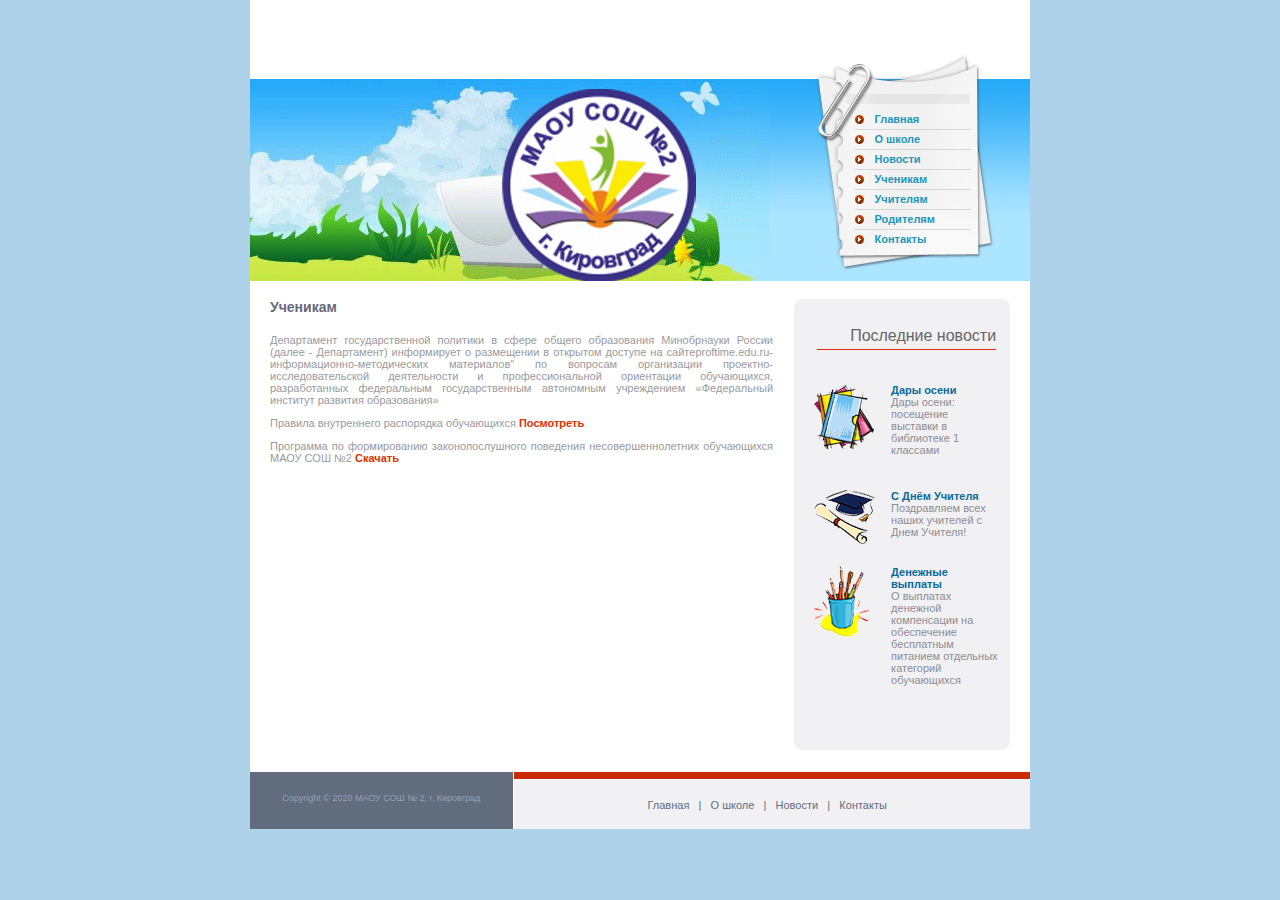
<file: student.html>
<!DOCTYPE html PUBLIC "-//W3C//DTD XHTML 1.0 Transitional//EN" "http://www.w3.org/TR/xhtml1/DTD/xhtml1-transitional.dtd">
<html>
<head>

<meta http-equiv="Content-Type" content="text/html; charset=utf-8" />

<title>МАОУ СОШ № 2, г. Кировград</title>

<link href="css.css" rel="stylesheet" type="text/css" />
</head>
<body>

<table width="780" border="0" align="center" cellpadding="0" cellspacing="0" bgcolor="#FFFFFF">
  <tr>
    <td colspan="2" align="left" valign="top"><table width="780" border="0" cellspacing="0" cellpadding="0">
      <tr>
        <td width="506" align="left" valign="top"><table width="506" border="0" cellspacing="0" cellpadding="0">
          <tr>
            <td align="left" valign="top" style="padding-top:13px; padding-left:17px; padding-bottom:11px;"><a href="index.html"><img src="images/index_03.gif" alt="" width="357" height="55" border="0" /></a></td>
          </tr>
          <tr>
            <td align="left" valign="top"><table width="506" border="0" cellspacing="0" cellpadding="0">
              <tr>
                <td width="180" align="left" valign="top"><img src="images/index_08.gif" width="180" height="202" alt="" /></td>
                <td width="326" align="left" valign="top"><img src="images/index_09.jpg" width="326" height="202" alt="" /></td>
              </tr>
            </table></td>
          </tr>
        </table></td>
        <td width="274" align="left" valign="top" style="padding-top:110px; background-image:url(images/index_06.gif); background-repeat:no-repeat; background-position:bottom; padding-left:39px;"><table width="116" border="0" align="center" cellpadding="0" cellspacing="0">
          <tr>
            <td align="left" valign="top" class="menu"><a href="index.html">Главная</a></td>
          </tr>
          <tr>
            <td align="left" valign="top" class="menu"><a href="school.html">О школе</a></td>
          </tr>
          <tr>
            <td align="left" valign="top" class="menu"><a href="news.html">Новости</a></td>
          </tr>
          <tr>
            <td align="left" valign="top" class="menu"><a href="student.html">Ученикам</a></td>
          </tr>
          <tr>
            <td align="left" valign="top" class="menu"><a href="teacher.html">Учителям</a></td>
          </tr>
          <tr>
            <td align="left" valign="top" class="menu"><a href="parents.html">Родителям</a></td>
          </tr>
          <tr>
            <td align="left" valign="top" class="menu" style="border:none;"><a href="contacts.html">Контакты</a></td>
          </tr>
        </table></td>
      </tr>
    </table></td>
  </tr>
  <tr>
    <td colspan="2" align="left" valign="top" style="padding-top:18px; padding-bottom:22px; padding-left:20px;"><table width="740" border="0" align="left" cellpadding="0" cellspacing="0">
      <tr>
        <td width="524" align="left" valign="top"><table width="96%" border="0" cellspacing="0" cellpadding="0">
          <tr>
            <td align="left" valign="top" class="heading" style="padding-bottom:8px;">Ученикам</td>
          </tr>
          <tr>
            <td align="left" valign="top" class="text">


<p align="justify">Департамент государственной политики в сфере общего образования Минобрнауки России (далее - Департамент) информирует о размещении в открытом доступе на сайтеproftime.edu.ru-информационно-методических материалов" по вопросам организации проектно-исследовательской деятельности и профессиональной ориентации обучающихся, разработанных федеральным государственным автономным учреждением «Федеральный институт развития образования»

<p align="justify">Правила внутреннего распорядка обучающихся     <a href="docs/rules.pdf" target="_blank">Посмотреть</a>
<p align="justify">Программа по формированию законопослушного поведения несовершеннолетних обучающихся МАОУ СОШ №2     <a href="docs/programm.doc" >Скачать</a>


</td>
          </tr>
        </table></td>
        <td width="216" align="left" valign="top"><table width="100%" border="0" cellpadding="0" cellspacing="0" bgcolor="#F1F1F3">
          <tr>
            <td width="5%" align="left" valign="top"><img src="images/index_12.gif" width="12" height="12" alt="" /></td>
 <td width="91%" align="left" valign="top">&nbsp;</td>
            <td width="4%" align="right" valign="top"><img src="images/index_14.gif" width="12" height="12" alt="" /></td>
          </tr>
          <tr>
            <td align="left" valign="top">&nbsp;</td>
            <td align="left" valign="top"><table width="98%" border="0" align="center" cellpadding="0" cellspacing="0">
              <tr>
                <td align="right" valign="top" style="padding-top:16px; padding-bottom:22px;"><table width="95%" border="0" align="right" cellpadding="0" cellspacing="0">
                  <tr>
                    <td align="right" valign="top" style="border-bottom:1px solid #E13000; padding-bottom:4px;"><font size="3">Последние новости</font></td>
                  </tr>
                </table></td>
           
              </tr>
              <tr>
                <td align="left" valign="top">&nbsp;</td>
              </tr>
            </table></td>
            <td align="left" valign="top">&nbsp;</td>
          </tr>
          <tr>
            <td align="left" valign="bottom"><img src="images/index_62.gif" width="12" height="12" alt="" /></td>
            <td align="left" valign="top" style="padding-bottom:52px;"><table width="96%" border="0" align="right" cellpadding="0" cellspacing="0">
              <tr>
                <td width="42%" align="left" valign="top"><img src="images/index_30.gif" width="60" height="65" alt="" /></td>
                <td width="58%" align="left" valign="top" class="righttext" style="padding-bottom:22px;"><span style="color:#096A9C;"><strong>Дары осени</strong></span><br />
                  Дары осени: посещение выставки в библиотеке 1 классами<br />
<br />
</td>
              </tr>
              <tr>
                <td align="left" valign="top"><img src="images/index_49.gif" width="61" height="54" alt="" /></td>
                <td align="left" valign="top" class="righttext" style="padding-bottom:16px;"><span style="color:#096A9C;"><strong>С Днём Учителя</strong></span><br />
                  Поздравляем всех наших учителей с Днем Учителя!<br />
<br />
</td>
              </tr>
              <tr>
                <td align="left" valign="top"><img src="images/index_54.gif" width="56" height="71" alt="" /></td>
                <td align="left" valign="top" class="righttext"><span style="color:#096A9C;"><strong>Денежные выплаты</strong></span><br />
                  О выплатах денежной компенсации на обеспечение бесплатным питанием отдельных категорий обучающихся<br />
<br />
</td>
              </tr>
            </table></td>
            <td align="right" valign="bottom"><img src="images/index_63.gif" width="12" height="12" alt="" /></td>
          </tr>
        </table></td>
      </tr>
    </table></td>
  </tr>
  <tr>
    <td width="263" align="center" valign="top" bgcolor="#616C7C" class="copyright" style="border-right:1px solid #FFFFFF; padding-top:21px;">





             Copyright &copy; 2020 МАОУ СОШ № 2, г. Кировград
<br /> 


   </td>




    <td width="517" align="center" valign="top" bgcolor="#F1F1F3" style="background-image:url(images/index_69.gif); background-repeat:repeat-x; background-position:top; padding-top:26px; padding-bottom:17px;">






<pre class="footer"><a href="index.html">Главная</a>   |   <a href="school.html">О школе</a>   |   <a href="news.html">Новости</a>   |   <a href="contacts.html">Контакты</a>   </pre>






</td></tr></table></body></html>
</file>
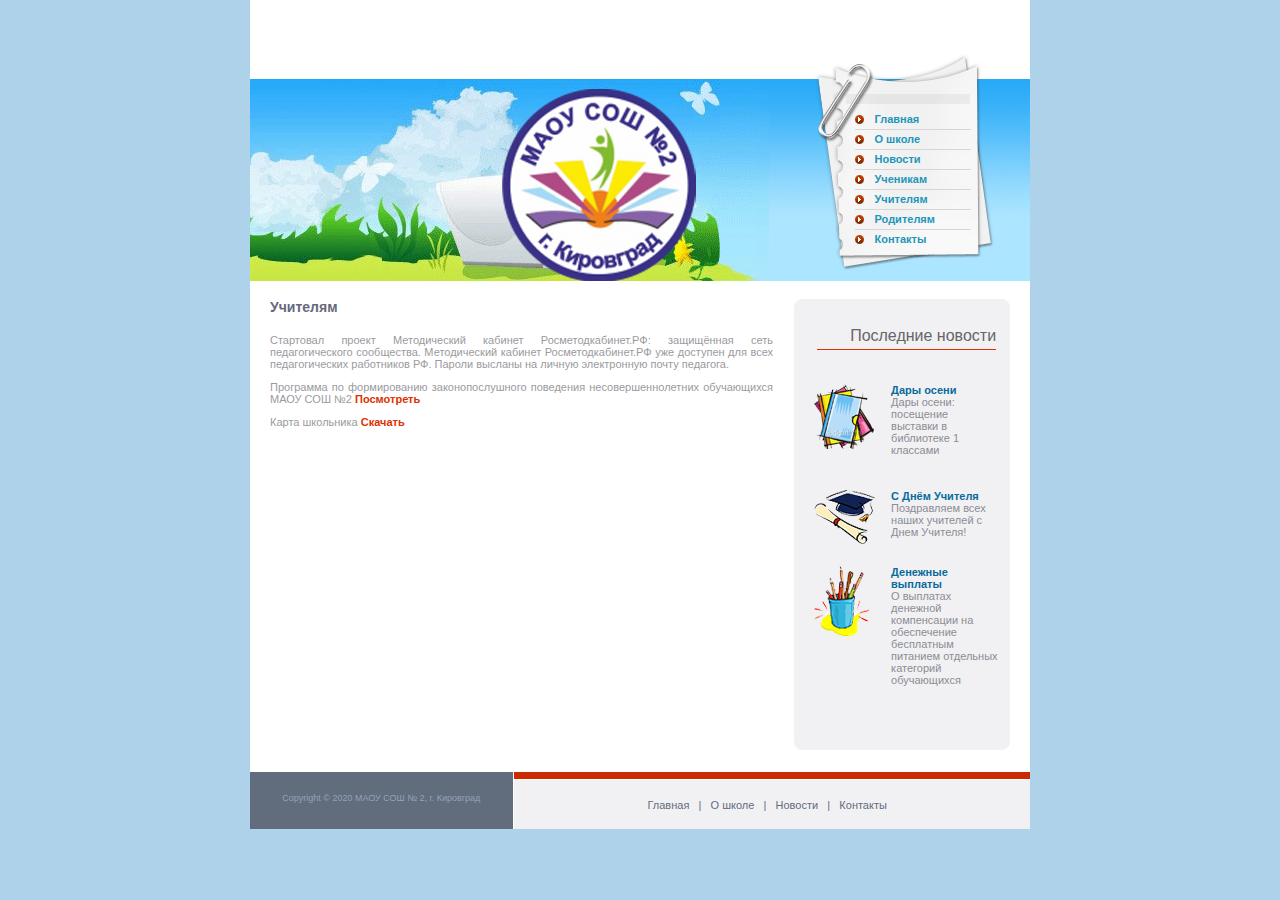
<file: teacher.html>
<!DOCTYPE html PUBLIC "-//W3C//DTD XHTML 1.0 Transitional//EN" "http://www.w3.org/TR/xhtml1/DTD/xhtml1-transitional.dtd">
<html>
<head>

<meta http-equiv="Content-Type" content="text/html; charset=utf-8" />

<title>МАОУ СОШ № 2, г. Кировград</title>

<link href="css.css" rel="stylesheet" type="text/css" />
</head>
<body>

<table width="780" border="0" align="center" cellpadding="0" cellspacing="0" bgcolor="#FFFFFF">
  <tr>
    <td colspan="2" align="left" valign="top"><table width="780" border="0" cellspacing="0" cellpadding="0">
      <tr>
        <td width="506" align="left" valign="top"><table width="506" border="0" cellspacing="0" cellpadding="0">
          <tr>
            <td align="left" valign="top" style="padding-top:13px; padding-left:17px; padding-bottom:11px;"><a href="index.html"><img src="images/index_03.gif" alt="" width="357" height="55" border="0" /></a></td>
          </tr>
          <tr>
            <td align="left" valign="top"><table width="506" border="0" cellspacing="0" cellpadding="0">
              <tr>
                <td width="180" align="left" valign="top"><img src="images/index_08.gif" width="180" height="202" alt="" /></td>
                <td width="326" align="left" valign="top"><img src="images/index_09.jpg" width="326" height="202" alt="" /></td>
              </tr>
            </table></td>
          </tr>
        </table></td>
        <td width="274" align="left" valign="top" style="padding-top:110px; background-image:url(images/index_06.gif); background-repeat:no-repeat; background-position:bottom; padding-left:39px;"><table width="116" border="0" align="center" cellpadding="0" cellspacing="0">
          <tr>
            <td align="left" valign="top" class="menu"><a href="index.html">Главная</a></td>
          </tr>
          <tr>
            <td align="left" valign="top" class="menu"><a href="school.html">О школе</a></td>
          </tr>
          <tr>
            <td align="left" valign="top" class="menu"><a href="news.html">Новости</a></td>
          </tr>
          <tr>
            <td align="left" valign="top" class="menu"><a href="student.html">Ученикам</a></td>
          </tr>
          <tr>
            <td align="left" valign="top" class="menu"><a href="teacher.html">Учителям</a></td>
          </tr>
          <tr>
            <td align="left" valign="top" class="menu"><a href="parents.html">Родителям</a></td>
          </tr>
          <tr>
            <td align="left" valign="top" class="menu" style="border:none;"><a href="contacts.html">Контакты</a></td>
          </tr>
        </table></td>
      </tr>
    </table></td>
  </tr>
  <tr>
    <td colspan="2" align="left" valign="top" style="padding-top:18px; padding-bottom:22px; padding-left:20px;"><table width="740" border="0" align="left" cellpadding="0" cellspacing="0">
      <tr>
        <td width="524" align="left" valign="top"><table width="96%" border="0" cellspacing="0" cellpadding="0">
          <tr>
            <td align="left" valign="top" class="heading" style="padding-bottom:8px;">Учителям</td>
          </tr>
          <tr>
            <td align="left" valign="top" class="text">


<p align="justify">Стартовал проект Методический кабинет Росметодкабинет.РФ: защищённая сеть педагогического сообщества.  Методический кабинет Росметодкабинет.РФ уже доступен для всех педагогических работников РФ. Пароли высланы на личную электронную почту педагога.
<p align="justify">Программа по формированию законопослушного поведения несовершеннолетних обучающихся МАОУ СОШ №2     <a href="docs/pologenie.pdf" target="_blank">Посмотреть</a>
<p align="justify">Карта школьника     <a href="docs/programm2.doc">Скачать</a>


</td>
          </tr>
        </table></td>
        <td width="216" align="left" valign="top"><table width="100%" border="0" cellpadding="0" cellspacing="0" bgcolor="#F1F1F3">
          <tr>
            <td width="5%" align="left" valign="top"><img src="images/index_12.gif" width="12" height="12" alt="" /></td>
 <td width="91%" align="left" valign="top">&nbsp;</td>
            <td width="4%" align="right" valign="top"><img src="images/index_14.gif" width="12" height="12" alt="" /></td>
          </tr>
          <tr>
            <td align="left" valign="top">&nbsp;</td>
            <td align="left" valign="top"><table width="98%" border="0" align="center" cellpadding="0" cellspacing="0">
              <tr>
                <td align="right" valign="top" style="padding-top:16px; padding-bottom:22px;"><table width="95%" border="0" align="right" cellpadding="0" cellspacing="0">
                  <tr>
                    <td align="right" valign="top" style="border-bottom:1px solid #E13000; padding-bottom:4px;"><font size="3">Последние новости</font></td>
                  </tr>
                </table></td>
           
              </tr>
              <tr>
                <td align="left" valign="top">&nbsp;</td>
              </tr>
            </table></td>
            <td align="left" valign="top">&nbsp;</td>
          </tr>
          <tr>
            <td align="left" valign="bottom"><img src="images/index_62.gif" width="12" height="12" alt="" /></td>
            <td align="left" valign="top" style="padding-bottom:52px;"><table width="96%" border="0" align="right" cellpadding="0" cellspacing="0">
              <tr>
                <td width="42%" align="left" valign="top"><img src="images/index_30.gif" width="60" height="65" alt="" /></td>
                <td width="58%" align="left" valign="top" class="righttext" style="padding-bottom:22px;"><span style="color:#096A9C;"><strong>Дары осени</strong></span><br />
                  Дары осени: посещение выставки в библиотеке 1 классами<br />
<br />
</td>
              </tr>
              <tr>
                <td align="left" valign="top"><img src="images/index_49.gif" width="61" height="54" alt="" /></td>
                <td align="left" valign="top" class="righttext" style="padding-bottom:16px;"><span style="color:#096A9C;"><strong>С Днём Учителя</strong></span><br />
                  Поздравляем всех наших учителей с Днем Учителя!<br />
<br />
</td>
              </tr>
              <tr>
                <td align="left" valign="top"><img src="images/index_54.gif" width="56" height="71" alt="" /></td>
                <td align="left" valign="top" class="righttext"><span style="color:#096A9C;"><strong>Денежные выплаты</strong></span><br />
                  О выплатах денежной компенсации на обеспечение бесплатным питанием отдельных категорий обучающихся<br />
<br />
</td>
              </tr>
            </table></td>
            <td align="right" valign="bottom"><img src="images/index_63.gif" width="12" height="12" alt="" /></td>
          </tr>
        </table></td>
      </tr>
    </table></td>
  </tr>
  <tr>
    <td width="263" align="center" valign="top" bgcolor="#616C7C" class="copyright" style="border-right:1px solid #FFFFFF; padding-top:21px;">





             Copyright &copy; 2020 МАОУ СОШ № 2, г. Кировград
<br /> 


   </td>




    <td width="517" align="center" valign="top" bgcolor="#F1F1F3" style="background-image:url(images/index_69.gif); background-repeat:repeat-x; background-position:top; padding-top:26px; padding-bottom:17px;">






<pre class="footer"><a href="index.html">Главная</a>   |   <a href="school.html">О школе</a>   |   <a href="news.html">Новости</a>   |   <a href="contacts.html">Контакты</a>   </pre>






</td></tr></table></body></html>
</file>
<file: css.css>
body{
padding:0px;
margin:0px;
background-color:#AED2EA;
}
td {
font-family:Verdana, Arial, Helvetica, sans-serif;
font-size:11px;
color:#666666;
}
pre{
padding:0px;
margin:0px;
}
input,select,textarea {
	font-family:Verdana, Arial, Helvetica, sans-serif;
	font-size:10px;
	color:#333333;
	border:1px solid #333333;
}
.menu {
background-image:url(images/button_11.gif);
background-repeat:no-repeat;
background-position:left;
border-bottom:1px solid #D6D6D6;
font-family:Verdana, Arial, Helvetica, sans-serif;
font-size:11px;
padding-left:20px;
line-height:19px;
color:#1D96BA;
font-weight:bold;
}
.menu a{ color:#1D96BA; text-decoration:none; }
.menu a:hover{ color:#F7A500; text-decoration:none; }
.text {
font-family:Verdana, Arial, Helvetica, sans-serif;
font-size:11px;
color:#9A9A9E;
}
.text a{ 
background-repeat:no-repeat;
background-position:76px;
font-weight:bold;
padding-right:19px;
color:#E13000;
text-decoration:none;}
.text a:hover{ color:#4475CD;
text-decoration:none;
}
.textback {
background-image:url(images/index_33.gif);
background-repeat:no-repeat;
background-position:left;
font-family:Verdana, Arial, Helvetica, sans-serif;
font-size:11px;
padding-left:12px;
line-height:22px;
color:#9A9A9E;
}
.textback a{ color:#006600; text-decoration:underline; }
.textback a:hover{ color:#0085C3; text-decoration:none; }
.righttext {
font-family:Verdana, Arial, Helvetica, sans-serif;
font-size:11px;
color:#8C8C93;
}
.righttext a{ color:#006600;
background-image:url(images/index_37.gif);
background-repeat:no-repeat;
background-position:76px;
font-weight:bold;
padding-right:19px;
color:#E13000;
text-decoration:none;
}
.righttext a:hover{ color:#4475CD;
background-image:url(images/index_37_a.gif);
background-repeat:no-repeat;
text-decoration:none; }
.footer {
font-family:Verdana, Arial, Helvetica, sans-serif;
font-size:11px;
color:#616C7C;
line-height:14px;
}
.footer a{ color:#616C7C; text-decoration:none; }
.footer a:hover{ color:#FF5148; text-decoration:none; }
.copyright {
	font-family: Verdana, Arial, Helvetica, sans-serif;
	font-size: 9px;
	text-align:center;
	color:#91A3BD;
	padding-top:10px;;
	padding-bottom:3px;
}
.copyright a {	color:#91A3BD; text-decoration:none;}
.copyright a:hover { color:#FFFFFF; text-decoration:none; }
.border {border:#FFFFFF 1px solid; }
.heading {
color:#68687D;
font-weight:bold;
font-size:14px;
}
</file>
